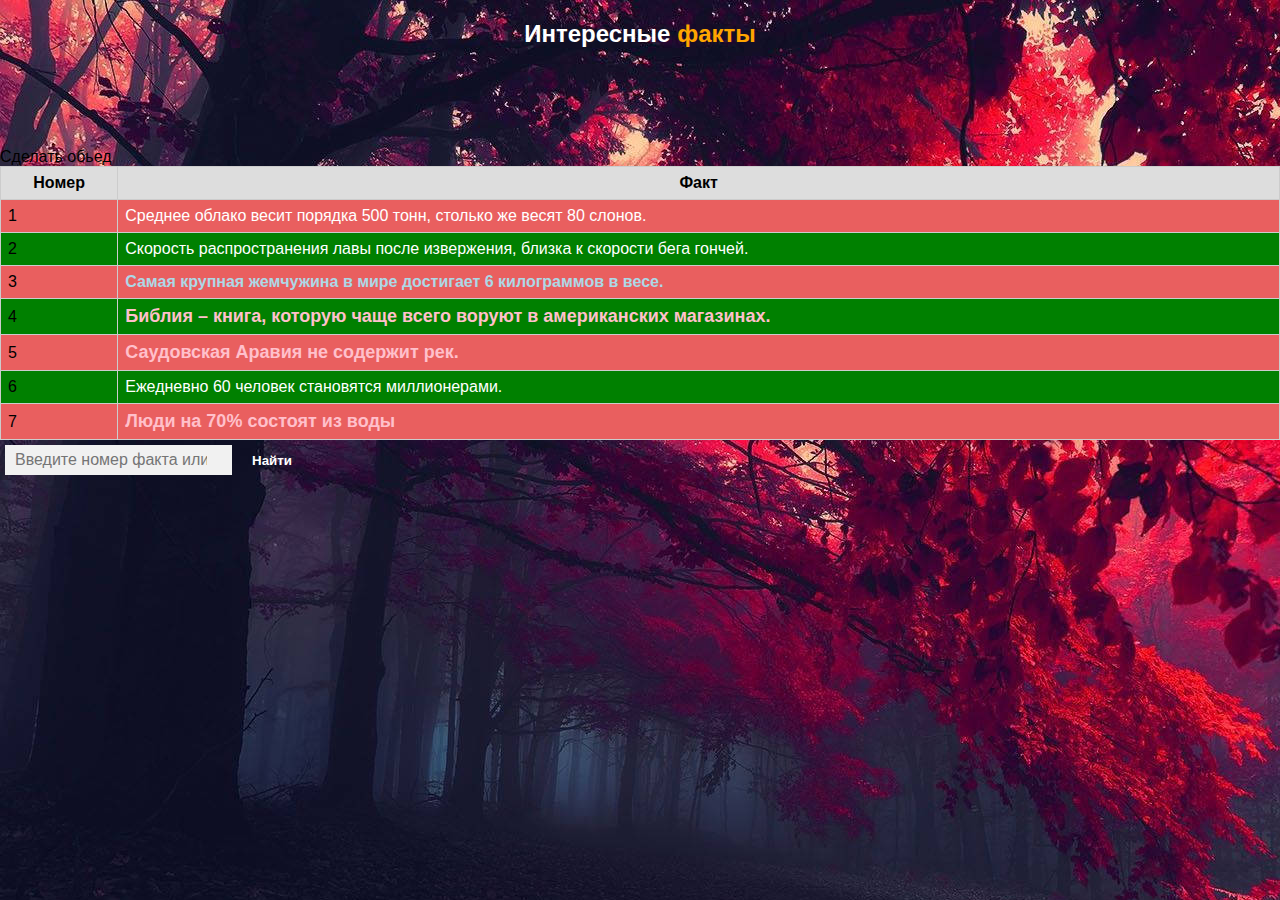
<file: hw3/index.html>
<!DOCTYPE html>
<html lang="“en”">
  <head>
    <meta charset="utf-8" />
    <meta name="author" content="Ходос Данил" />
    <meta name="description" content="HTML with CSS website" />
    <link rel="stylesheet" href="./css/main.css" />
    <title>Интересные факты</title>
  </head>
  <body>
    <header>
      <h1 class="title">Интересные <span class="facts-span">факты</span></h1>
    </header>
    <main id="content">
      <!-- Таблица фактов -->
      <div>
        <table>
          Сделать обьед
          <tr>
            <th>Номер</th>
            <th>Факт</th>
          </tr>
          <tr>
            <td>1</td>
            <td class="usual-fact">
              Среднее облако весит порядка 500 тонн, столько же весят 80 слонов.
            </td>
          </tr>
          <tr>
            <td>2</td>
            <td class="usual-fact">
              Скорость распространения лавы после извержения, близка к скорости
              бега гончей.
            </td>
          </tr>
          <tr>
            <td>3</td>
            <td>
                <a target="_blank" href="https://ru.wikipedia.org/wiki/Жемчужина_Лао-цзы">Самая крупная жемчужина в мире достигает 6 килограммов в весе.</a>
            </td>
          </tr>
          <tr>
            <td>4</td>
            <td class="important-fact">
                Библия – книга, которую чаще всего воруют в американских магазинах.
            </td>
          </tr>
          <tr>
            <td>5</td>
            <td class="important-fact">
                Саудовская Аравия не содержит рек.
            </td>
          </tr>
          <tr>
            <td>6</td>
            <td class="usual-fact">
                Ежедневно 60 человек становятся миллионерами.
            </td>
          </tr>
          <tr>
            <td>7</td>
            <td class="important-fact">Люди на 70% состоят из воды</td>
          </tr>
        </table>
      </div>
      <!-- Форма для поиска фактов -->
      <form action="">
        <input
          type="search"
          placeholder="Введите номер факта или ключевое слово"
          name="search"
        />
        <button type="submit" name="submit">Найти</button>
      </form>
    </main>
  </body>
</html>
</file>
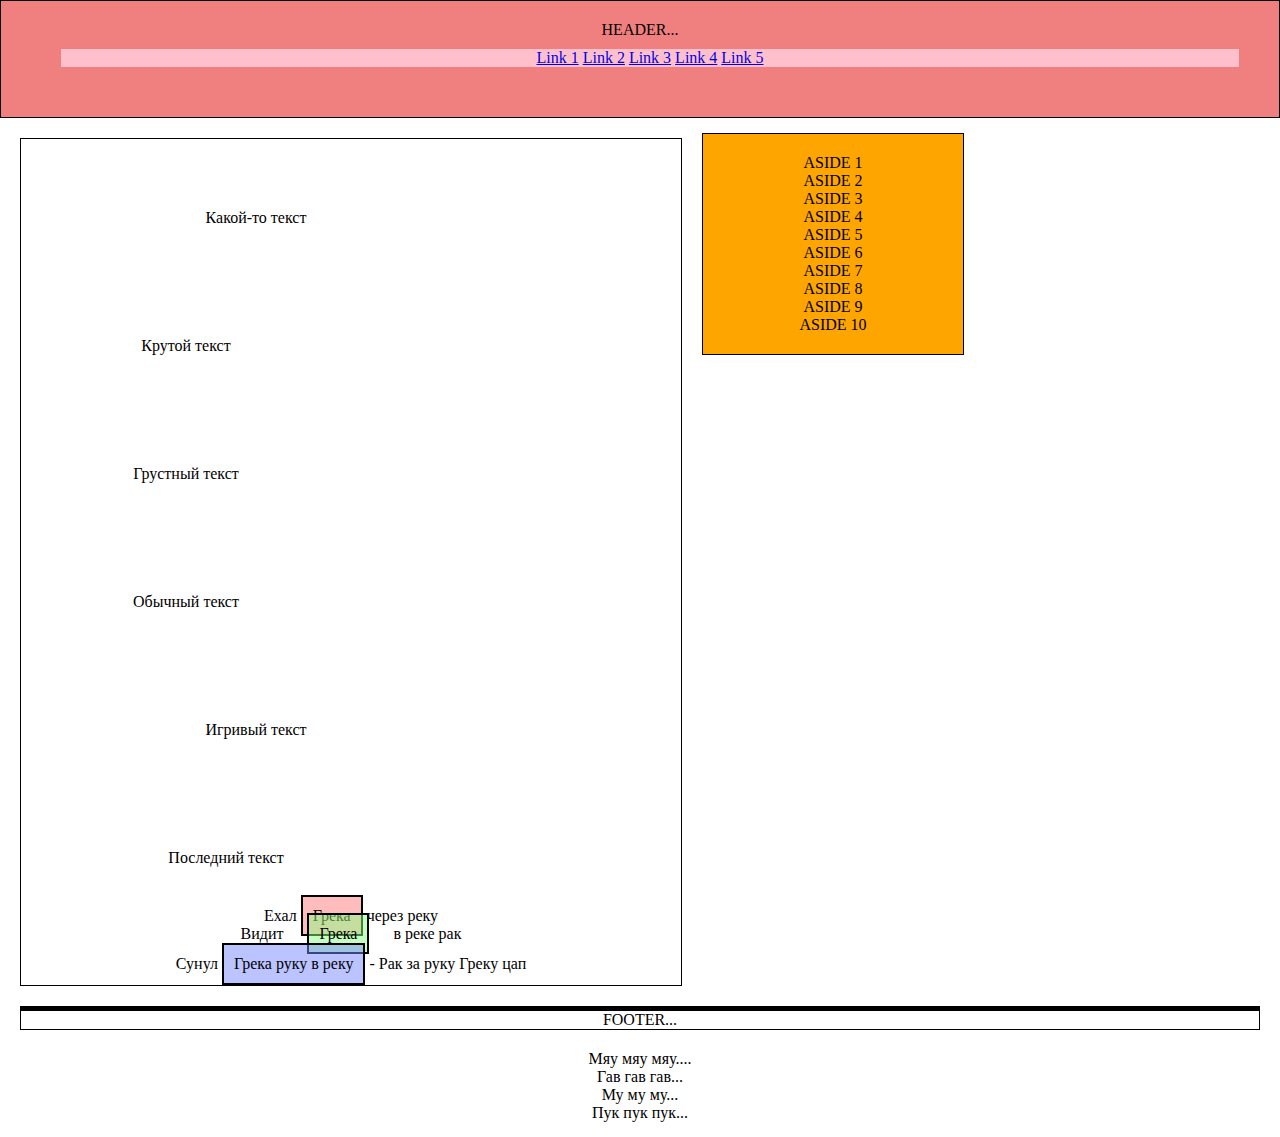
<file: hw4/index.html>
<!DOCTYPE html>
<html>
  <head>
    <meta charset="utf-8"/>
    <meta name="author" content="Ходос Данил"/>
    <link rel="stylesheet" href="./css/main.css"/>
    <title>Block Model</title>
  </head>

  <body>
    <header>
      HEADER...
      <nav>
        <ul>
          <li><a href="#">Link 1</a></li>
          <li><a href="#">Link 2</a></li>
          <li><a href="#">Link 3</a></li>
          <li><a href="#">Link 4</a></li>
          <li><a href="#">Link 5</a></li>
        </ul>
      </nav>
    </header>

    <section>
      <div class="Task1">Какой-то текст</div>

      <div class="Task2">Крутой текст</div>

      <div class="Task1 Task3">Грустный текст</div>
      <div class="Task2 Task3">Обычный текст</div>

      <div class="Task1 Task4">Игривый текст</div>
      <div class="Task2 Task4">Последний текст</div>

      <div class="T5">
        <p>Ехал <span class="Task5-1">Грека</span> через реку</p>
        <p>Видит <span class="Task5-2">Грека</span> в реке рак</p>
        <p>Сунул <span class="Task5-3">Грека руку в реку</span> - Рак за руку Греку цап</p>
      </div>
    </section>

    <aside>
      <p>ASIDE 1</p>
      <p>ASIDE 2</p>
      <p>ASIDE 3</p>
      <p>ASIDE 4</p>
      <p>ASIDE 5</p>
      <p>ASIDE 6</p>
      <p>ASIDE 7</p>
      <p>ASIDE 8</p>
      <p>ASIDE 9</p>
      <p>ASIDE 10</p>
    </aside>

    <footer>FOOTER...</footer>

    <div id="Task6">
      <p>Мяу мяу мяу....</p>
      <p>Гав гав гав...</p>
      <p>Му му му...</p>
      <p>Пук пук пук...</p>
    </div>
  </body>
</html>
</file>
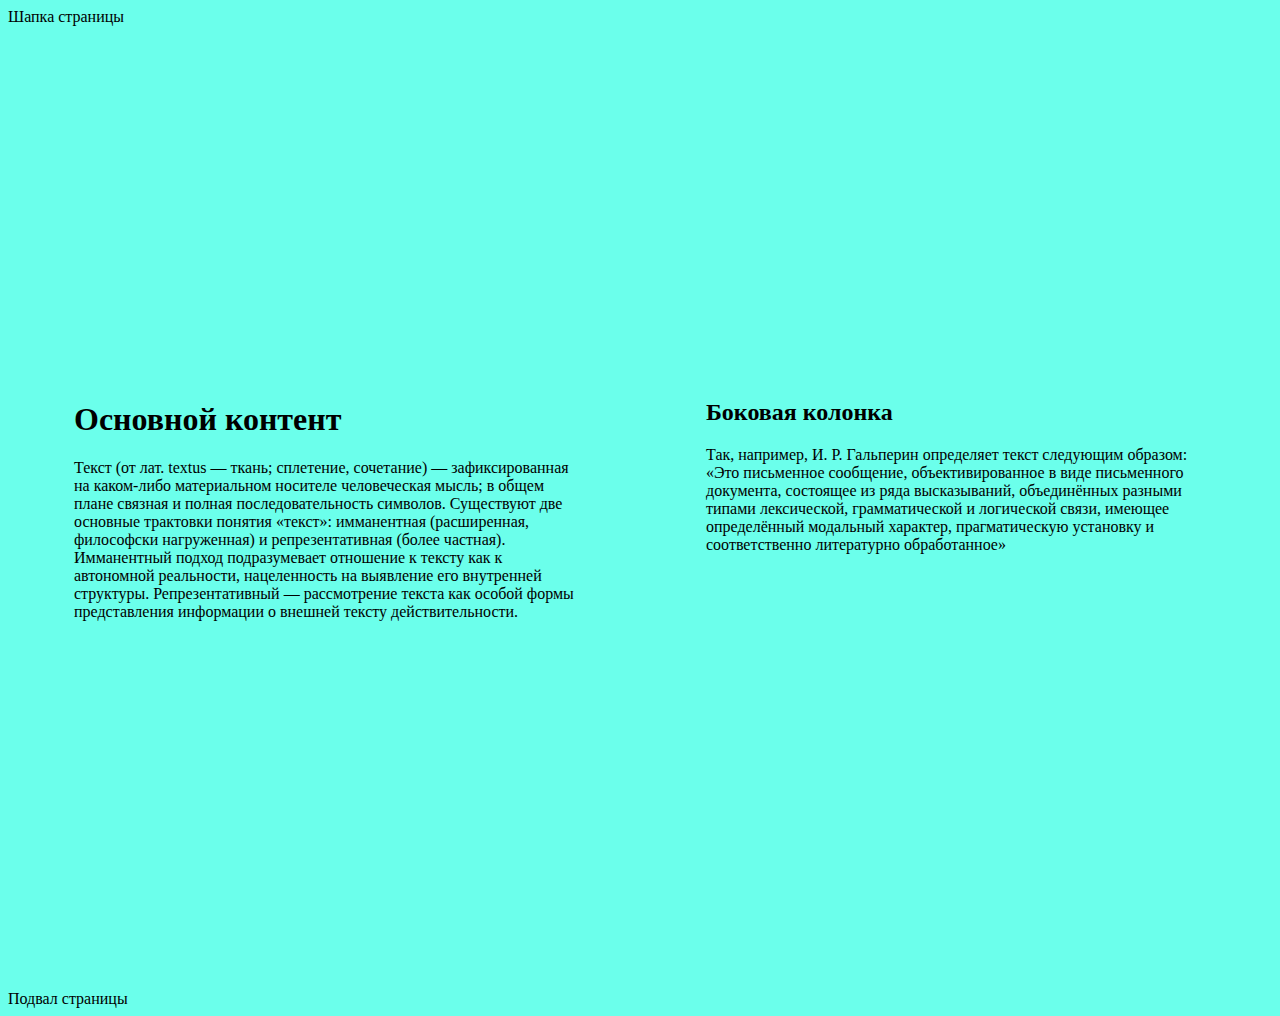
<file: hw6/additional.html>
<!DOCTYPE html>
<html>
  <head>
    <meta charset="utf-8" />
    <meta name="author" content="Ходос Данил" />
    <link rel="stylesheet" href="./css/additional.css" />
  </head>

  <body>
    <header>Шапка страницы</header>
    <div class="container">
      <div class="wrap-content">
        <div class="wrap">
          <h1>Основной контент</h1>
          <p>
            Текст (от лат. textus — ткань; сплетение, сочетание) —
            зафиксированная на каком-либо материальном носителе человеческая
            мысль; в общем плане связная и полная последовательность символов.
            Существуют две основные трактовки понятия «текст»: имманентная
            (расширенная, философски нагруженная) и репрезентативная (более
            частная). Имманентный подход подразумевает отношение к тексту как к
            автономной реальности, нацеленность на выявление его внутренней
            структуры. Репрезентативный — рассмотрение текста как особой формы
            представления информации о внешней тексту действительности.
          </p>
        </div>
        <aside>
          <h2>Боковая колонка</h2>
          <p>
            Так, например, И. Р. Гальперин определяет текст следующим образом:
            «Это письменное сообщение, объективированное в виде письменного
            документа, состоящее из ряда высказываний, объединённых разными
            типами лексической, грамматической и логической связи, имеющее
            определённый модальный характер, прагматическую установку и
            соответственно литературно обработанное»
          </p>
        </aside>
      </div>
    </div>
    <footer>Подвал страницы</footer>
  </body>
</html>
</file>
<file: hw3/css/main.css>
body {
    font-family: Arial, sans-serif;
    background: content-box url("../img/bg.jpg");
    margin: 0;
    padding: 0;
}

p {
    color: #333;
    font-size: 16px;
    margin-bottom: 15px;
}

h1 {
    color: #222;
    font-size: 24px;
    margin-top: 0;
    margin-bottom: 30px;
}

p,
h1 {
    margin-top: 20px;
    text-align: center;
}

a[href] {
    text-decoration: none;
    color: lightblue;
    font-weight: bold;
}

input[type="search"] {
    border: none;
    height: 30px;
    padding: 5px 10px;
    margin: 5px;
    font-size: 1em;
    background: #f1f1f1;
}

form {
    display: flex;
    flex-wrap: wrap;
}

form input {
    margin-right: 10px;
}

form button {
    background: none;
    border: none;
    padding: 8px 15px;
    cursor: pointer;
    color: white;
    border-radius: 4px;
    font-weight: bold;
}

table {
    border-collapse: collapse;
    width: 100%;
}

table td,
th {
    padding: 7px;
    border: 1px solid #ccc;
}

table tr:nth-child(odd) {
    background-color:  green;
}

table tr:nth-child(even) {
    background-color: #e95f5f;
}

table th {
    background-color: #ddd;
    font-weight: bold;
}

img {
    max-width: 100%;
    height: auto;
}

.usual-fact {
    font-size: medium;
    font-weight: normal;
    color: white;
}

.important-fact {
    font-size: large;
    font-weight: bold;
    color: pink;
}

.title .facts-span {
    color: orange;
}

.title {
    color: white;
}

#content {
    margin-top: 100px;
}
</file>
<file: hw4/css/main.css>
.Task1 {
    padding: 30px;
    border: 40px white solid;
    width: 330px;
}

.Task2 {
    border: 40px white solid;
    width: 330px;
    box-sizing: border-box;
}

.Task3 {
    box-sizing: border-box; 
    -moz-box-sizing: border-box; 
    -webkit-box-sizing: border-box;
}

.Task4 {
    box-sizing: content-box; 
    -moz-box-sizing: content-box; 
    -webkit-box-sizing: content-box;
}

.Task5-1 {
    padding: 10px;
    border: 2px black solid;
    background: rgba(255, 122, 122, 0.5);
}

.Task5-2 {
    padding: 10px;
    margin: 20px;
    border: 2px black solid;
    background: rgba(140, 255, 129, 0.5);
}

.Task5-3 {
    display: inline-block;
    padding: 10px;
    border: 2px black solid;
    background: rgba(122, 137, 255, 0.5);
}

* {
    margin: 0;
    padding: 0;
}

header, section, aside, footer {
    display: block;
    border: 1px solid black;
}

body {
    text-align: center;
    clear: both;
}

#Task6 {
    width: 980px;
    margin: 15px auto 15px auto;
}

header {
    padding: 20px;
    background: lightcoral;
}

nav {
    margin: 10px 20px 30px 40px;
    background: pink;
}

li {
    display: inline;
}

section {
    width: 660px;
    float: left;
    margin: 20px;
}

aside {
    float: left;
    width: 220px;
	margin: 15px 0;
	padding: 20px;
    background: orange;
}

footer {
    clear: both;
    text-align: center;
    border-top: 5px solid black;
    margin: 20px;
}
</file>
<file: hw6/css/additional.css>
body{
    height: 1000px;
    display: flex;
    flex-direction: column;
    background-color: rgb(107, 255, 235);
    justify-content: space-between;
}

.wrap{
    width: 500px;
}

aside{
    width: 500px;
}

.wrap-content{
    display: flex;
    flex-direction: row;
    justify-content: space-around;
}
</file>
